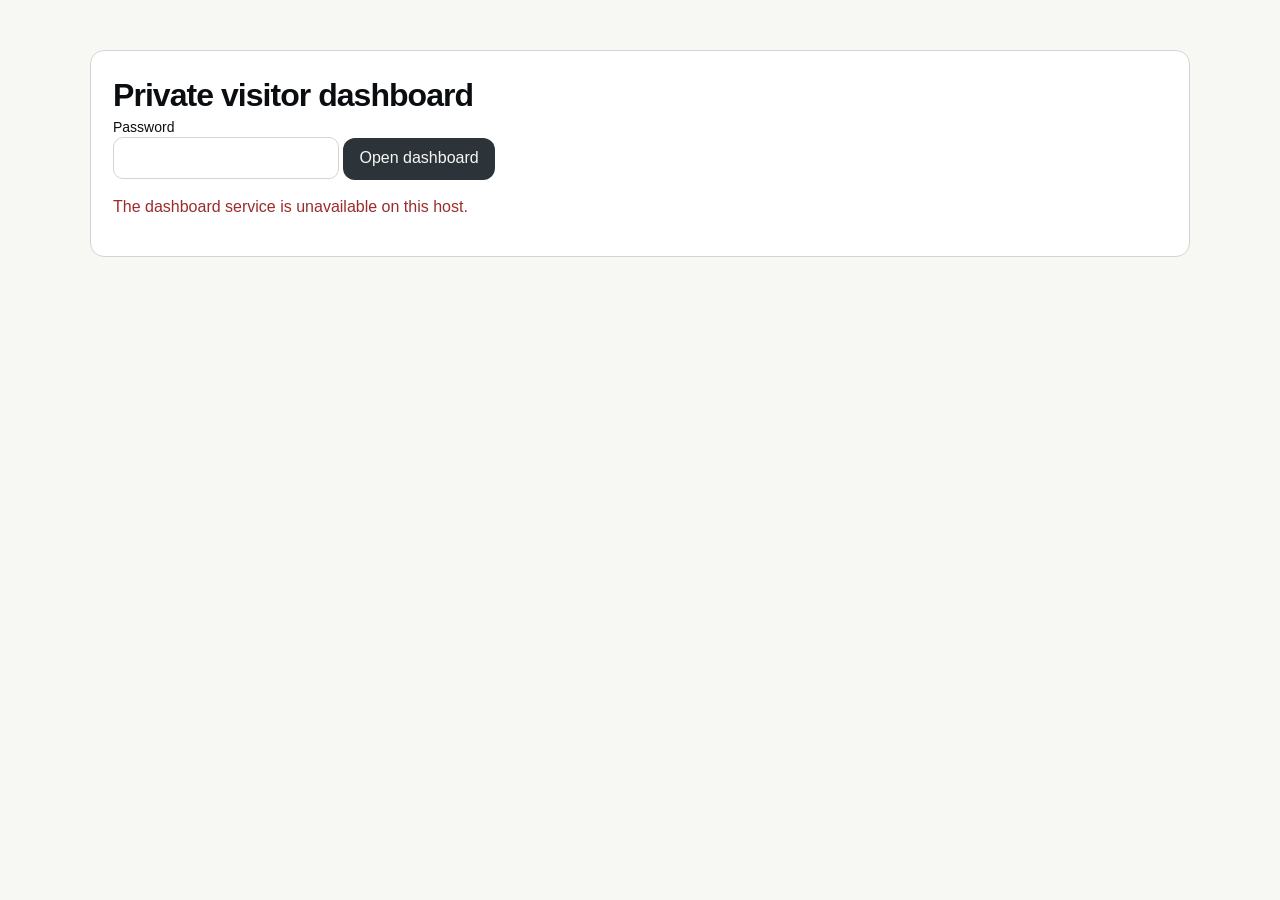
<file: dashboard/index.html>
<!DOCTYPE html>
<html lang="en">
<head>
  <meta charset="utf-8">
  <meta name="viewport" content="width=device-width, initial-scale=1">
  <meta name="robots" content="noindex, nofollow">
  <title>Visitor dashboard · Grand Theft Apes</title>
  <link rel="icon" href="../assets-hero/grand_theft_apes_logo.png" type="image/png">
  <link rel="stylesheet" href="dashboard.css">
</head>
<body>
  <main class="dash" id="dashboard-main">
    <p class="status" id="checking" role="status">Checking session…</p>
    <form class="card" id="login-form" hidden>
      <h1>Private visitor dashboard</h1>
      <p id="login-notice" role="status" hidden></p>
      <label for="dashboard-password">Password</label>
      <input id="dashboard-password" type="password" autocomplete="current-password" required>
      <button class="btn" id="login-button" type="submit">Open dashboard</button>
      <p id="login-error" role="alert" hidden></p>
    </form>
    <section id="ready" hidden>
      <header class="top">
        <div>
          <p class="kicker">Grand Theft Apes</p>
          <h1>Visitors</h1>
        </div>
        <button class="btn btn-quiet" id="logout" type="button">Sign out</button>
      </header>
      <p id="notice" role="status"></p>
      <form class="filters" id="filters">
        <label>Range
          <select id="range">
            <option value="today">Today</option>
            <option value="24h">24 hours</option>
            <option value="7d">7 days</option>
            <option value="all">All</option>
          </select>
        </label>
        <label><input id="bots" type="checkbox"> Bots</label>
        <label><input id="tests" type="checkbox"> Tests</label>
        <button class="btn" type="submit">Apply</button>
      </form>
      <div class="stats" id="stats"></div>
      <div class="breakdowns" id="breakdowns" aria-label="Visit breakdowns">
        <section class="breakdown card">
          <h2>By referrer</h2>
          <div class="breakdown-list" id="by-referrer"></div>
        </section>
        <section class="breakdown card">
          <h2>By country</h2>
          <div class="breakdown-list" id="by-country"></div>
        </section>
        <section class="breakdown card">
          <h2>By device</h2>
          <div class="breakdown-list" id="by-device-type"></div>
          <div class="trend-title device-detail-title">Browser detail</div>
          <div class="breakdown-list" id="by-device"></div>
        </section>
        <section class="breakdown card">
          <h2>By time <small>America/New_York</small></h2>
          <div class="breakdown-list hours" id="by-hour"></div>
          <div class="trend" id="by-trend" hidden></div>
        </section>
      </div>
      <div class="toolbar">
        <button class="btn btn-quiet" id="export" type="button">Export CSV</button>
        <label><input id="include-ips" type="checkbox" checked> Include IP addresses</label>
        <button class="btn btn-quiet" id="delete" type="button">Delete selected</button>
      </div>
      <div class="table-wrap">
        <table>
          <thead>
            <tr>
              <th></th>
              <th>When</th>
              <th>Place</th>
              <th>IP</th>
              <th>Device</th>
              <th>Path</th>
              <th>Referrer</th>
            </tr>
          </thead>
          <tbody id="visits"></tbody>
        </table>
      </div>
      <p class="pager">
        <button class="btn btn-quiet" id="prev" type="button">Previous</button>
        <span id="page-label"></span>
        <button class="btn btn-quiet" id="next" type="button">Next</button>
      </p>
      <article class="card" id="detail" hidden></article>
    </section>
  </main>
  <script src="dashboard.js"></script>
</body>
</html>
</file>
<file: dashboard/dashboard.css>
:root {
  --bg: #f7f7f4;
  --ink: #0b0e10;
  --muted: #7c8085;
  --rule: #d4d5d3;
  --link: #2464db;
}

* { box-sizing: border-box; }

body {
  margin: 0;
  background: var(--bg);
  color: var(--ink);
  font-family: Arial, Helvetica, sans-serif;
  line-height: 1.4;
}

.dash {
  width: min(1100px, calc(100% - 32px));
  margin: 0 auto;
  padding: 32px 0 64px;
}

h1 { margin: 0; font-size: 32px; letter-spacing: -0.03em; }

.kicker {
  margin: 0 0 6px;
  color: var(--muted);
  font-size: 11px;
  font-weight: 700;
  letter-spacing: 0.16em;
  text-transform: uppercase;
}

.card, .filters, .stats, .table-wrap {
  border: 1px solid var(--rule);
  border-radius: 14px;
  background: #fff;
}

.card { padding: 22px; margin-top: 18px; }

label { display: grid; gap: 6px; font-size: 14px; }

input[type="password"], select {
  height: 42px;
  border: 1px solid var(--rule);
  border-radius: 10px;
  padding: 0 12px;
  font: inherit;
  background: #fff;
}

.btn {
  height: 42px;
  border: 0;
  border-radius: 12px;
  padding: 0 16px;
  background: #2c343a;
  color: #f7f7f4;
  font: inherit;
  cursor: pointer;
}

.btn-quiet { background: transparent; color: var(--ink); border: 1px solid var(--rule); }

.top, .toolbar, .pager, .filters {
  display: flex;
  align-items: center;
  gap: 14px;
  flex-wrap: wrap;
}

.filters, .toolbar { margin-top: 18px; }
.filters { padding: 14px; }
.filters label { display: flex; align-items: center; gap: 8px; }

.stats {
  display: grid;
  grid-template-columns: repeat(auto-fit, minmax(140px, 1fr));
  gap: 1px;
  margin-top: 18px;
  overflow: hidden;
  background: var(--rule);
}

.stat { padding: 16px; background: #fff; }
.stat b { display: block; margin-top: 4px; font-size: 26px; }
.stat span { color: var(--muted); font-size: 12px; letter-spacing: 0.08em; text-transform: uppercase; }

.table-wrap { margin-top: 18px; overflow-x: auto; }
table { width: 100%; border-collapse: collapse; font-size: 14px; }
th, td { padding: 10px 12px; text-align: left; border-bottom: 1px solid var(--rule); vertical-align: top; }
th { color: var(--muted); font-size: 11px; letter-spacing: 0.08em; text-transform: uppercase; }
button.link { border: 0; background: none; color: var(--link); font: inherit; cursor: pointer; padding: 0; }

#notice, #login-error { color: #9b2c2c; }
#login-notice { color: var(--ink); }

.breakdowns {
  display: grid;
  grid-template-columns: repeat(2, minmax(0, 1fr));
  gap: 14px;
  margin-top: 18px;
}

.breakdown {
  margin-top: 0;
  padding: 16px 18px 14px;
  min-height: 220px;
}

.breakdown h2 {
  margin: 0 0 12px;
  font-size: 15px;
  letter-spacing: -0.01em;
}

.breakdown h2 small {
  margin-left: 6px;
  color: var(--muted);
  font-size: 11px;
  font-weight: 600;
  letter-spacing: 0.04em;
  text-transform: uppercase;
}

.breakdown-list {
  display: grid;
  gap: 8px;
}

.breakdown-row {
  display: grid;
  grid-template-columns: minmax(0, 1fr) auto;
  gap: 8px 12px;
  align-items: center;
}

.breakdown-row .meta {
  display: grid;
  gap: 4px;
  min-width: 0;
}

.breakdown-row .label {
  overflow: hidden;
  text-overflow: ellipsis;
  white-space: nowrap;
  font-size: 13px;
}

.breakdown-row .bar {
  height: 6px;
  border-radius: 999px;
  background: #ececea;
  overflow: hidden;
}

.breakdown-row .bar > span {
  display: block;
  height: 100%;
  background: linear-gradient(90deg, #2464db, #5a8dff);
  border-radius: inherit;
}

.breakdown-row .count {
  color: var(--muted);
  font-size: 12px;
  font-variant-numeric: tabular-nums;
  white-space: nowrap;
}

.breakdown-list.hours {
  grid-template-columns: repeat(6, minmax(0, 1fr));
  gap: 10px 8px;
}

.breakdown-list.hours .breakdown-row {
  grid-template-columns: 1fr;
  gap: 4px;
}

.breakdown-list.hours .label {
  font-size: 11px;
  color: var(--muted);
}

.breakdown-list.hours .count {
  font-size: 11px;
}

.trend {
  display: grid;
  gap: 8px;
  margin-top: 14px;
  padding-top: 12px;
  border-top: 1px solid var(--rule);
}

.trend-title, .device-detail-title {
  color: var(--muted);
  font-size: 11px;
  font-weight: 700;
  letter-spacing: 0.08em;
  text-transform: uppercase;
}

.device-detail-title {
  margin: 14px 0 10px;
  padding-top: 12px;
  border-top: 1px solid var(--rule);
}

.empty-note {
  color: var(--muted);
  font-size: 13px;
}

.breakdown-more {
  margin-top: 12px;
  width: 100%;
  height: 36px;
}

@media (max-width: 860px) {
  .breakdowns { grid-template-columns: 1fr; }
  .breakdown-list.hours { grid-template-columns: repeat(4, minmax(0, 1fr)); }
}
</file>
